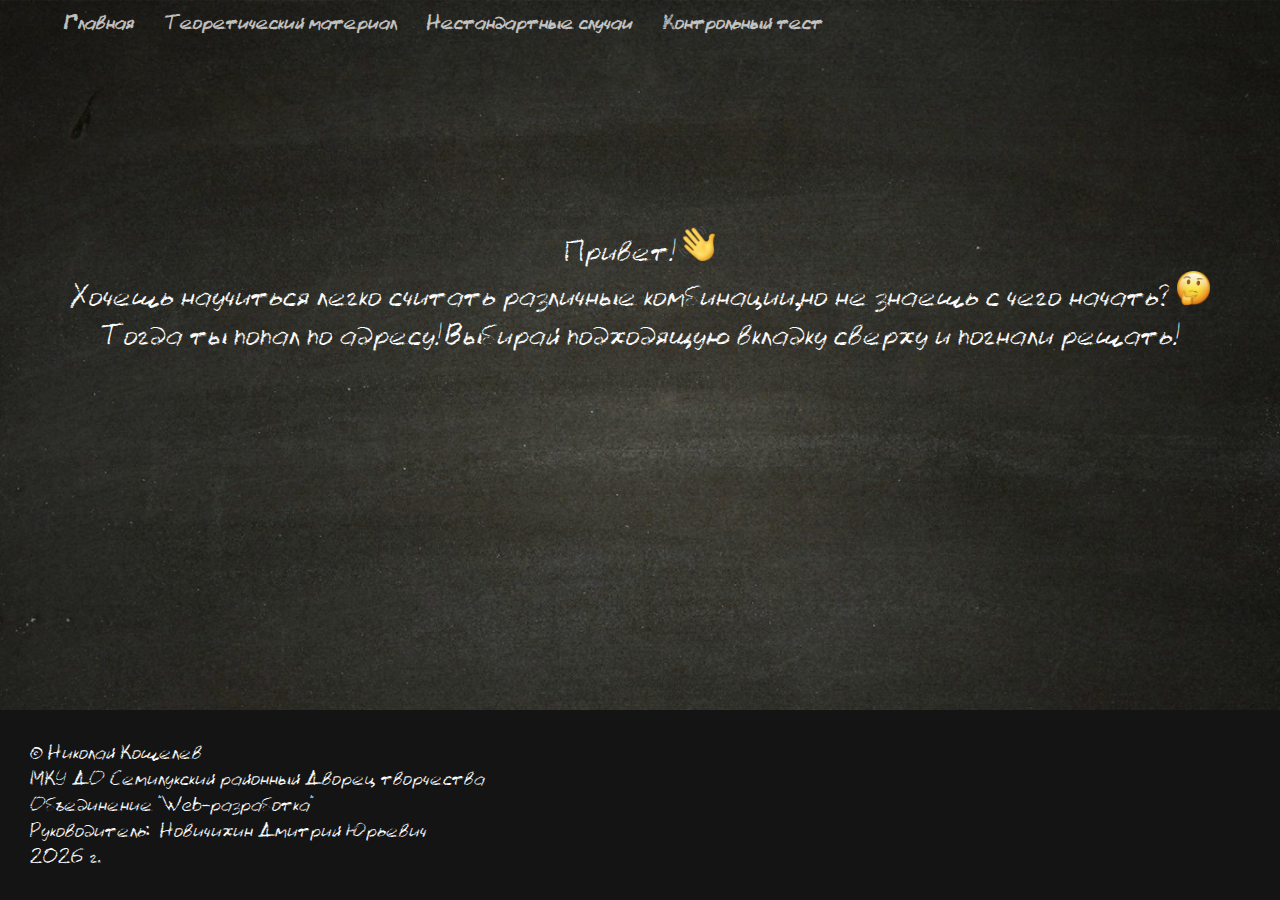
<file: index.html>
<!DOCTYPE html>


<html>
    <head>
        <title>Math</title>

        <meta charset='utf-8'>
        <meta name='viewport' content='width=360, user-scalable=no'>

        <link rel='icon' href='./Main/Icon.ico'>
        <link rel='stylesheet' href='./Main/Main.css'>
    </head>

    <body>
        <x-menu></x-menu>
        <div class='content'>
            <div>Привет! <img src='./Media/Hello.png'></div>
            <div>Хочешь научиться легко считать различные комбинации, но не знаешь с чего начать? <img src='./Media/Question.png'></div>
            <div>Тогда ты попал по адресу! Выбирай подходящую вкладку сверху и погнали решать!</div>
        </div>
        <x-footer></x-footer>
    </body>

    <script type='module' src='./Main/Main.js'></script>
</html>
</file>
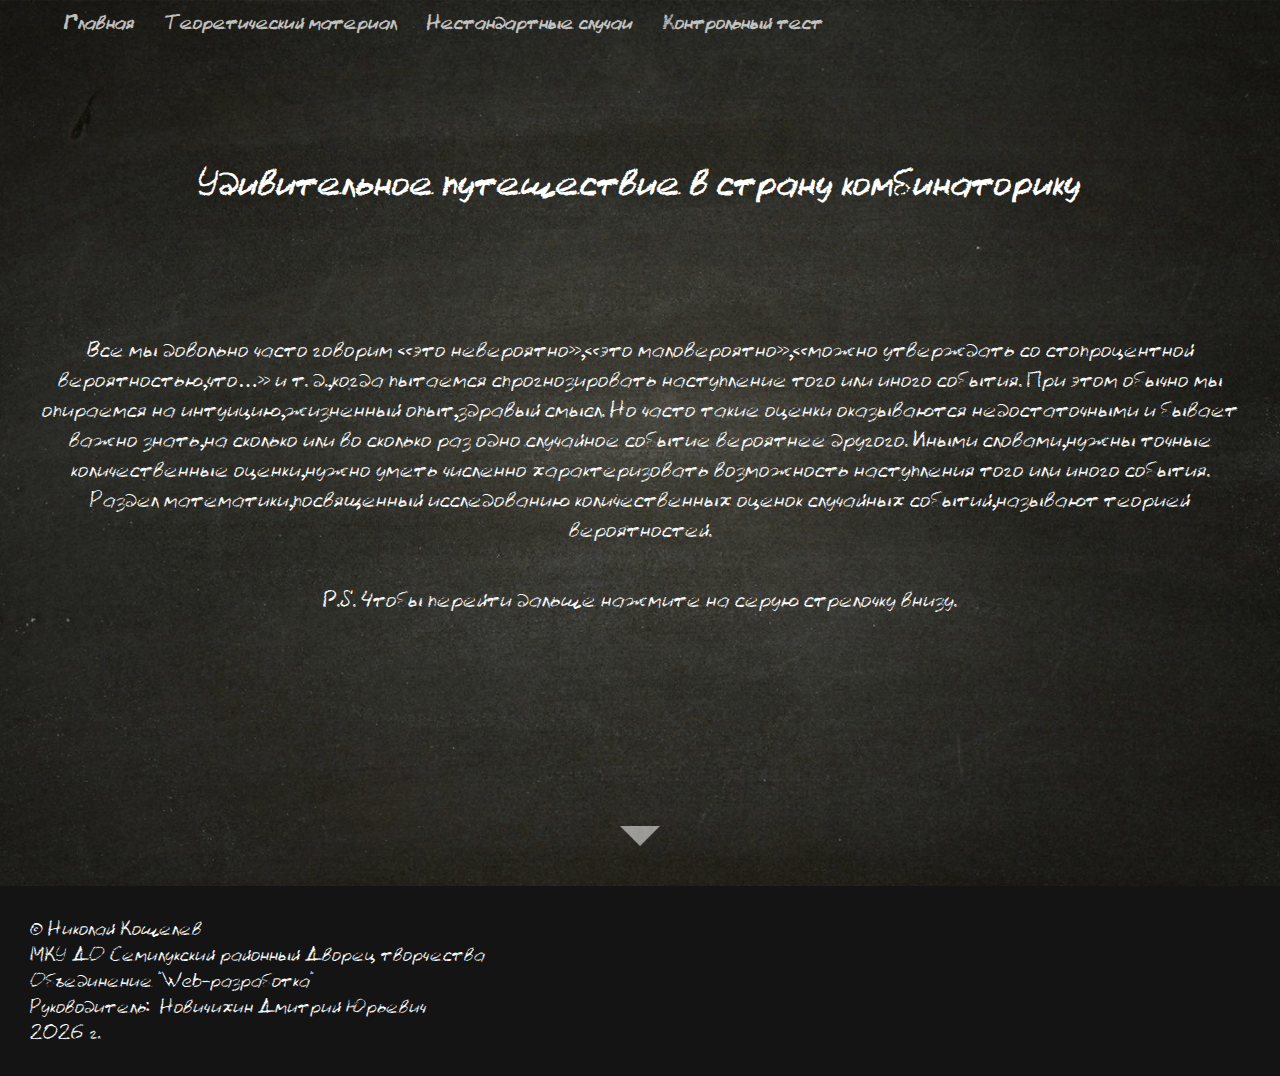
<file: Description/index.html>
<!DOCTYPE html>


<html>
    <head>
        <title>Math</title>

        <meta charset='utf-8'>
        <meta name='viewport' content='width=360, user-scalable=no'>

        <link rel='icon' href='./Main/Icon.ico'>
        <link rel='stylesheet' href='./Main/Main.css'>
    </head>

    <body>
        <x-menu></x-menu>
        <x-description></x-description>
        <x-footer></x-footer>
    </body>

    <script type='module' src='./Main/Main.js'></script>
</html>
</file>
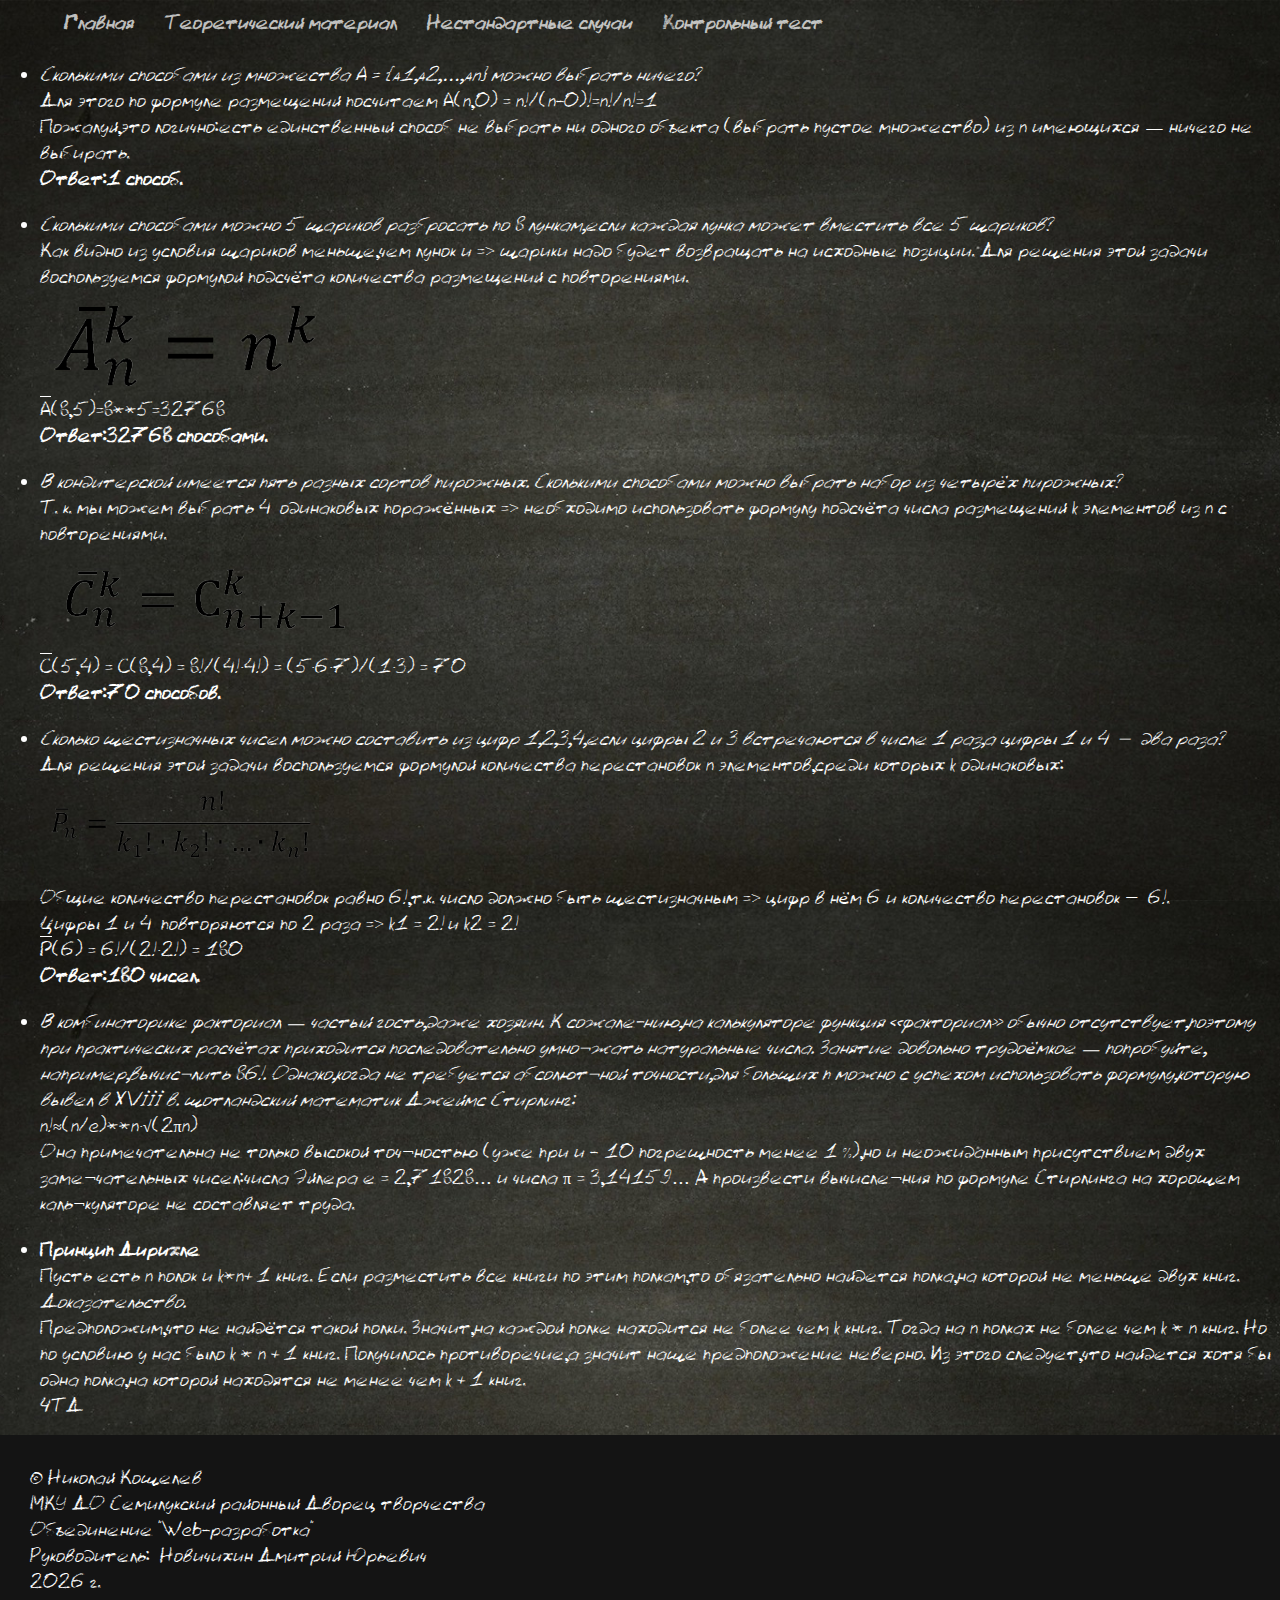
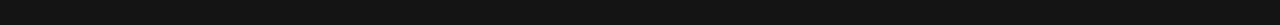
<file: Facts/index.html>
<!DOCTYPE html>


<html>
    <head>
        <title>Math</title>

        <meta charset='utf-8'>
        <meta name='viewport' content='width=360, user-scalable=no'>

        <link rel='icon' href='./Main/Icon.ico'>
        <link rel='stylesheet' href='./Main/Main.css'>
    </head>

    <body>
        <x-menu></x-menu>
        <ul>
            <li>
                <i>Сколькими способами из множества A = {a1, a2,…,an} можно выбрать ничего?</i>
                <div>Для этого по формуле размещений посчитаем A(n,0) = n!/(n-0)!=n!/n!=1</div>
                <div>Пожалуй, это логично: есть единственный способ не выбрать ни одного объекта (выбрать пустое множество) из n имеющихся — ничего не выбирать.</div>
                <b>Ответ: 1 способ.</b>
            </li>
            <div style='height: 20px;'></div>
            <li>
                <i>Сколькими способами можно 5 шариков разбросать по 8 лункам, если каждая лунка может вместить все 5 шариков?</i>
                <div>Как видно из условия шариков меньше, чем лунок и => шарики надо будет возвращать на исходные позиции. Для решения этой задачи воспользуемся формулой подсчёта количества размещений с повторениями.</div>
                <img class='formula' src='../Media/formula5.png'>
                <div><span style='text-decoration: overline;'>A</span>(8,5)=8**5=32768</div>
                <b>Ответ: 32768 способами.</b>
            </li>
            <div style='height: 20px;'></div>
            <li>
                <i>В кондитерской имеется пять разных сортов пирожных. Сколькими способами можно выбрать набор из четырёх пирожных?</i>
                <div>Т. к. мы можем выбрать 4 одинаковых поражённых => необходимо использовать формулу подсчёта числа размещений k элементов из n с повторениями.</div>
                <img class='formula' src='../Media/formula7.png'>
                <div><span style='text-decoration: overline;'>C</span>(5,4) = C(8,4) = 8!/(4!∙4!) = (5∙6∙7)/(1∙3) = 70</div>
                <b>Ответ: 70 способов.</b>
            </li>
            <div style='height: 20px;'></div>
            <li>
                <i>Сколько шестизначных чисел можно составить из цифр 1, 2, 3, 4, если цифры 2 и 3 встречаются в числе 1 раз, а цифры 1 и 4 – два раза?</i>
                <div>Для решения этой задачи воспользуемся формулой количества перестановок n элементов, среди которых k одинаковых:</div>
                <img class='formula' src='../Media/formula3.png'>
                <div>Общие количество перестановок равно 6!, т.к. число должно быть шестизначным => цифр в нём 6 и количество перестановок – 6!.</div>
                <div>Цифры 1 и 4 повторяются по 2 раза => k1 = 2! и k2 = 2!</div>
                <div><span style='text-decoration: overline;'>P</span>(6) = 6!/(2!∙2!) = 180</div>
                <b>Ответ: 180 чисел.</b>
            </li>
            <div style='height: 20px;'></div>
            <li>
                <i>В комбинаторике факториал — частый гость, даже хозяин. К сожале-нию, на калькуляторе функция «факториал» обычно отсутствует, поэтому при практических расчётах приходится последовательно умно¬жать натуральные числа. Занятие довольно трудоёмкое — попробуйте, например, вычис¬лить 86!. Однако, когда не требуется абсолют¬ной точности, для больших п можно с успехом использовать формулу, которую вывел в XVIII в. шотландский математик Джеймс Стирлинг:</i>
                <div>n!≈(n/e)**n∙√(2πn)</div>
                <div>Она примечательна не только высокой точ¬ностью (уже при и - 10 погрешность менее 1 %), но и неожиданным присутствием двух заме¬чательных чисел: числа Эйлера е = 2,71828… и числа π = 3,14159… А произвести вычисле¬ния по формуле Стирлинга на хорошем каль¬куляторе не составляет труда.</div>
            </li>
            <div style='height: 20px;'></div>
            <li>
                <b>Принцип Дирихле</b>
                <div>Пусть есть n полок и k*n+ 1 книг. Если разместить все книги по этим полкам, то обязательно найдется полка, на которой не меньше двух книг.</div>
                <i>Доказательство.</i>
                <div>Предположим, что не найдётся такой полки. Значит, на каждой полке находится не более чем k книг. Тогда на n полках не более чем k * n книг. Но по условию у нас было k * n + 1 книг. Получилось противоречие, а значит наше предположение неверно. Из этого следует, что найдется хотя бы одна полка, на которой находятся не менее чем k + 1 книг.</div>
                <div>ЧТД</div>
            </li>
        </ul>
        <x-footer></x-footer>
    </body>

    <script type='module' src='./Main/Main.js'></script>
</html>
</file>
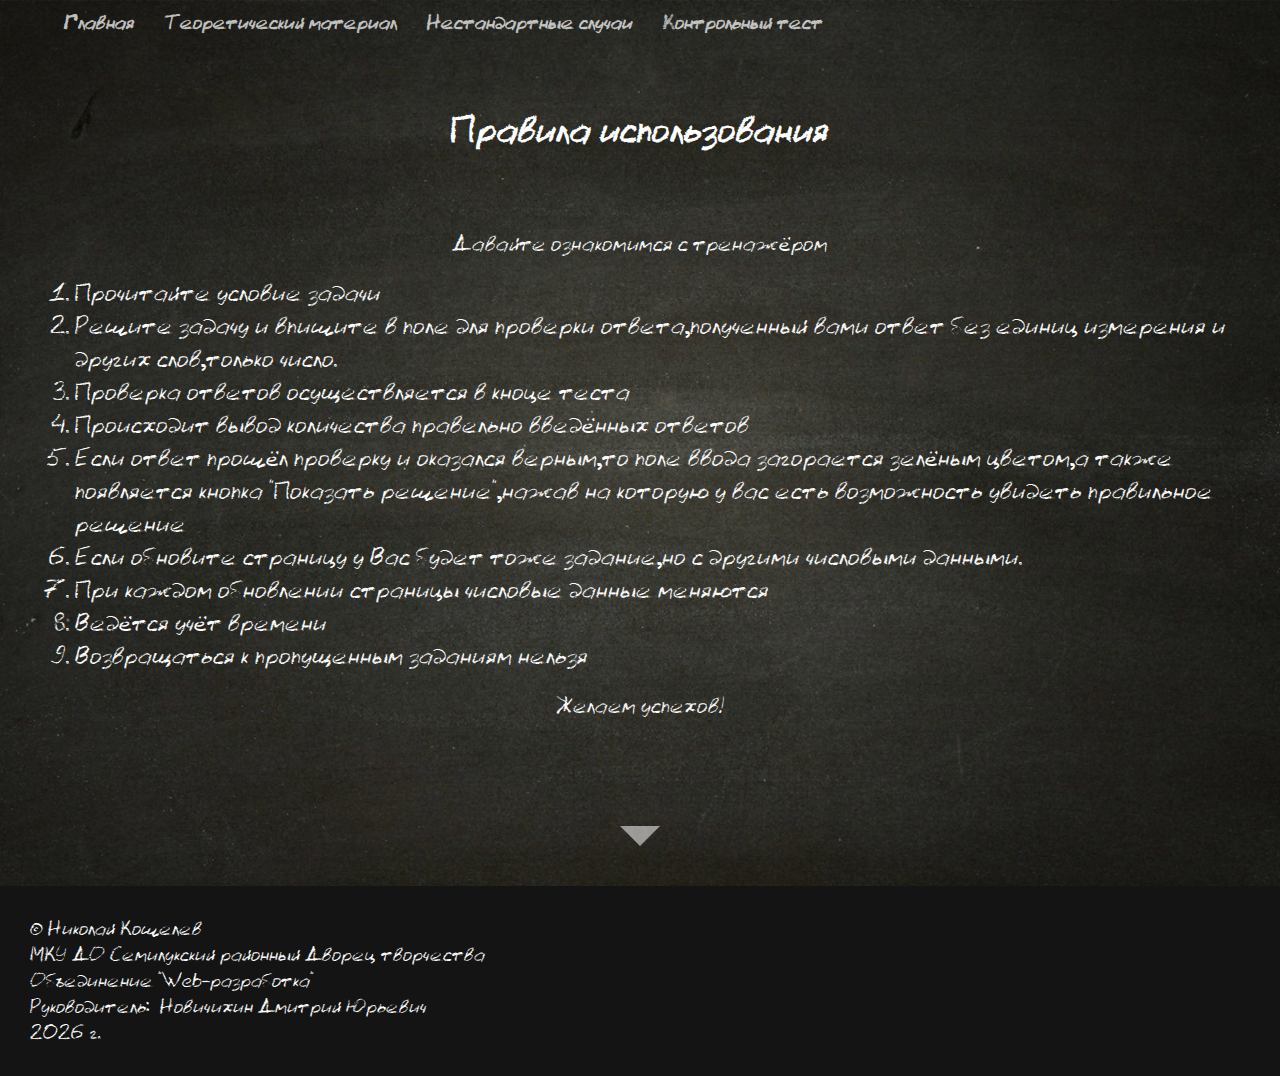
<file: Test/index.html>
<!DOCTYPE html>


<html>
    <head>
        <title>Math</title>

        <meta charset='utf-8'>
        <meta name='viewport' content='width=360, user-scalable=no'>

        <link rel='icon' href='./Main/Icon.ico'>
        <link rel='stylesheet' href='./Main/Main.css'>
    </head>

    <body>
        <x-menu></x-menu>
        <x-task></x-task>
        <x-footer></x-footer>
    </body>

    <script type='module' src='./Main/Main.js'></script>
</html>
</file>
<file: Main/Main.css>
@font-face {
 font-family: 'Font';
 src: url(./font.ttf);
}


* {
    font-family: 'Font';
    color: #fff;
}

body {
    margin: 0;
    height: 100vh;
    width: 100vw;
    background: url('../Media/background.jpg') center / cover no-repeat;
    /* overflow: hidden; */
}

x-menu {
    color: #fffb;
    --menu__item_color_hover: #fff;
}


img {
    height: 35px;
    pointer-events: none;
    user-select: none;
}


.content {
    text-align: center;
    font-size: 24px;
}

x-footer {
    position: absolute;
    bottom: 0;
}


@media(min-height: 450px) {
    .content {
        margin-top: 20vh;
    }
}
</file>
<file: Description/Main/Main.css>
@font-face {
 font-family: 'Font';
 src: url('../../Main/font.ttf');
}


* {
    font-family: 'Font';
    color: #fff;
}

body {
    margin: 0;
    height: 100vh;
    width: 100vw;
    background: url('../../Media/background.jpg') center / cover no-repeat;
    overflow-x: hidden;
}

x-menu {
    color: #fffb;
    --menu__item_color_hover: #fff;
}


x-footer {
    margin-top: 30px;
}
</file>
<file: Facts/Main/Main.css>
@font-face {
 font-family: 'Font';
 src: url('../../Main/font.ttf');
}


* {
    font-family: 'Font';
    color: #fff;
}

body {
    margin: 0;
    height: 100vh;
    width: 100vw;
    background: url('../../Media/background.jpg') center / cover;
    overflow-x: hidden;
}

x-menu {
    color: #fffb;
    --menu__item_color_hover: #fff;
}


.formula {
    height: 100px;
    margin: 0;
}


/* img {
    height: 35px;
    pointer-events: none;
    user-select: none;
} */


.content {
    text-align: center;
    font-size: 24px;
}

/* x-footer {
    position: absolute;
    bottom: 0;
} */


/* @media(min-height: 450px) {
    .content {
        margin-top: 20vh;
    }
} */
</file>
<file: Test/Main/Main.css>
@font-face {
 font-family: 'Font';
 src: url('../../Main/font.ttf');
}


* {
    font-family: 'Font';
    color: #fff;
}

body {
    margin: 0;
    height: 100vh;
    width: 100vw;
    background: url('../../Media/background.jpg') center / cover no-repeat;
    overflow-x: hidden;
}

x-menu {
    color: #fffb;
    --menu__item_color_hover: #fff;
}


x-footer {
    margin-top: 30px;
}
</file>
